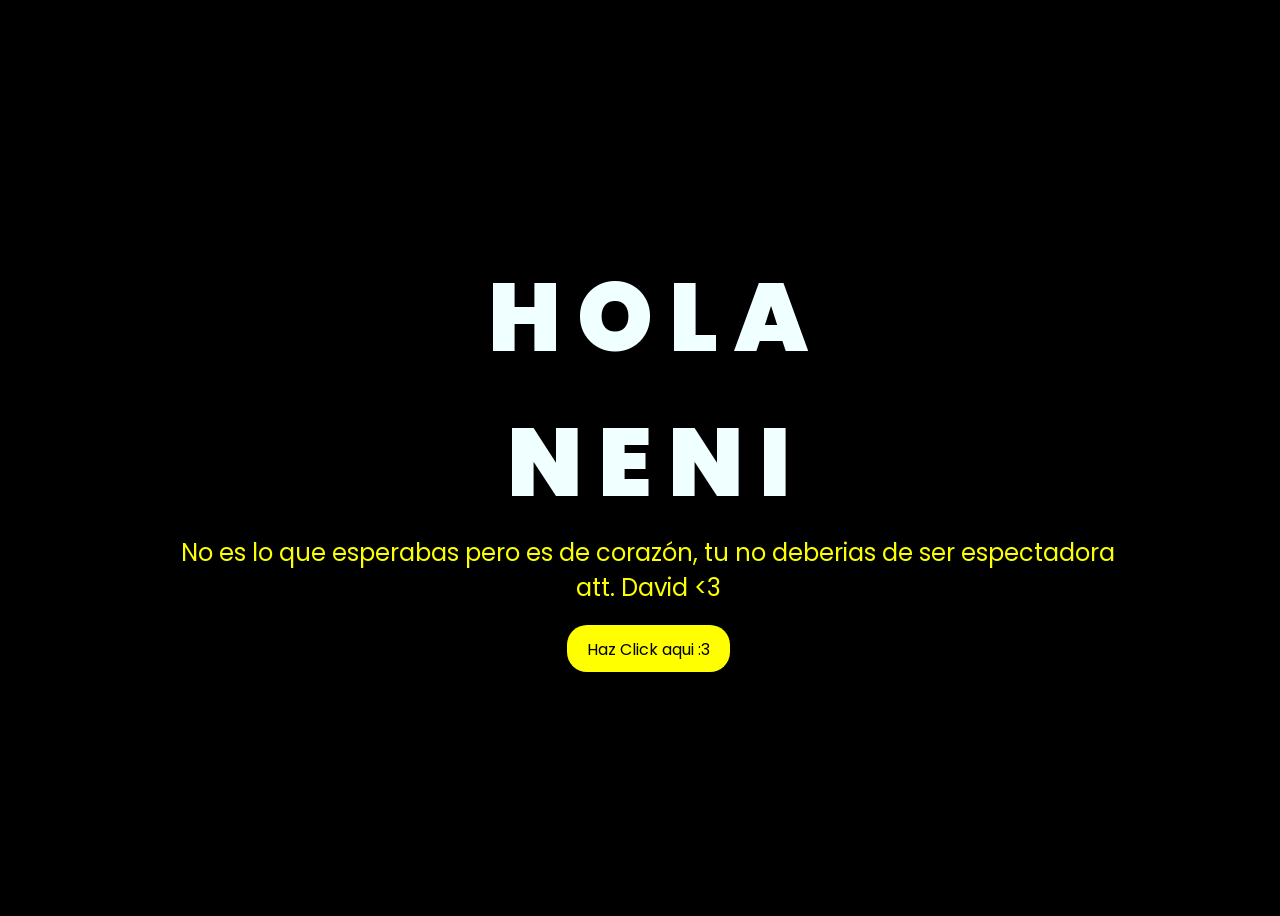
<file: index.html>
<!DOCTYPE html>
<html lang="en">
<head>
    <meta charset="UTF-8">
    <meta http-equiv="X-UA-Compatible" content="IE=edge">
    <meta name="viewport" content="width=device-width, initial-scale=1.0">
    <link rel="stylesheet" href="css/style.css">
    <link rel="icon" href="img/Parker.png" type="image/x-icon">
    <title>Rouzi<3</title>
</head>
<body>
<center>
    <div class="greetings">
        <span>H</span>
        <span>O</span>
        <span>L</span>
        <span>A</span>
        <br>
        <span>N</span>
        <span>E</span>
        <span>N</span>
        <span>I</span>
    
    </div>
</center>
    
    <div class="greetings">
        <span></span>
        <span></span>
        <span></span>
        <span></span>
        <span></span>
        <span></span>
    </div>
    <div class="description">
       <center><span>No es lo que esperabas pero es de corazón, tu no deberias de ser espectadora<br> att. David  <3</span></center>
    </div>
    <div class="button">
        <button>
            <a href="FLORES.html">Haz Click aqui :3</a>
        </button>
        
    </div>
</body>
</html>
</file>
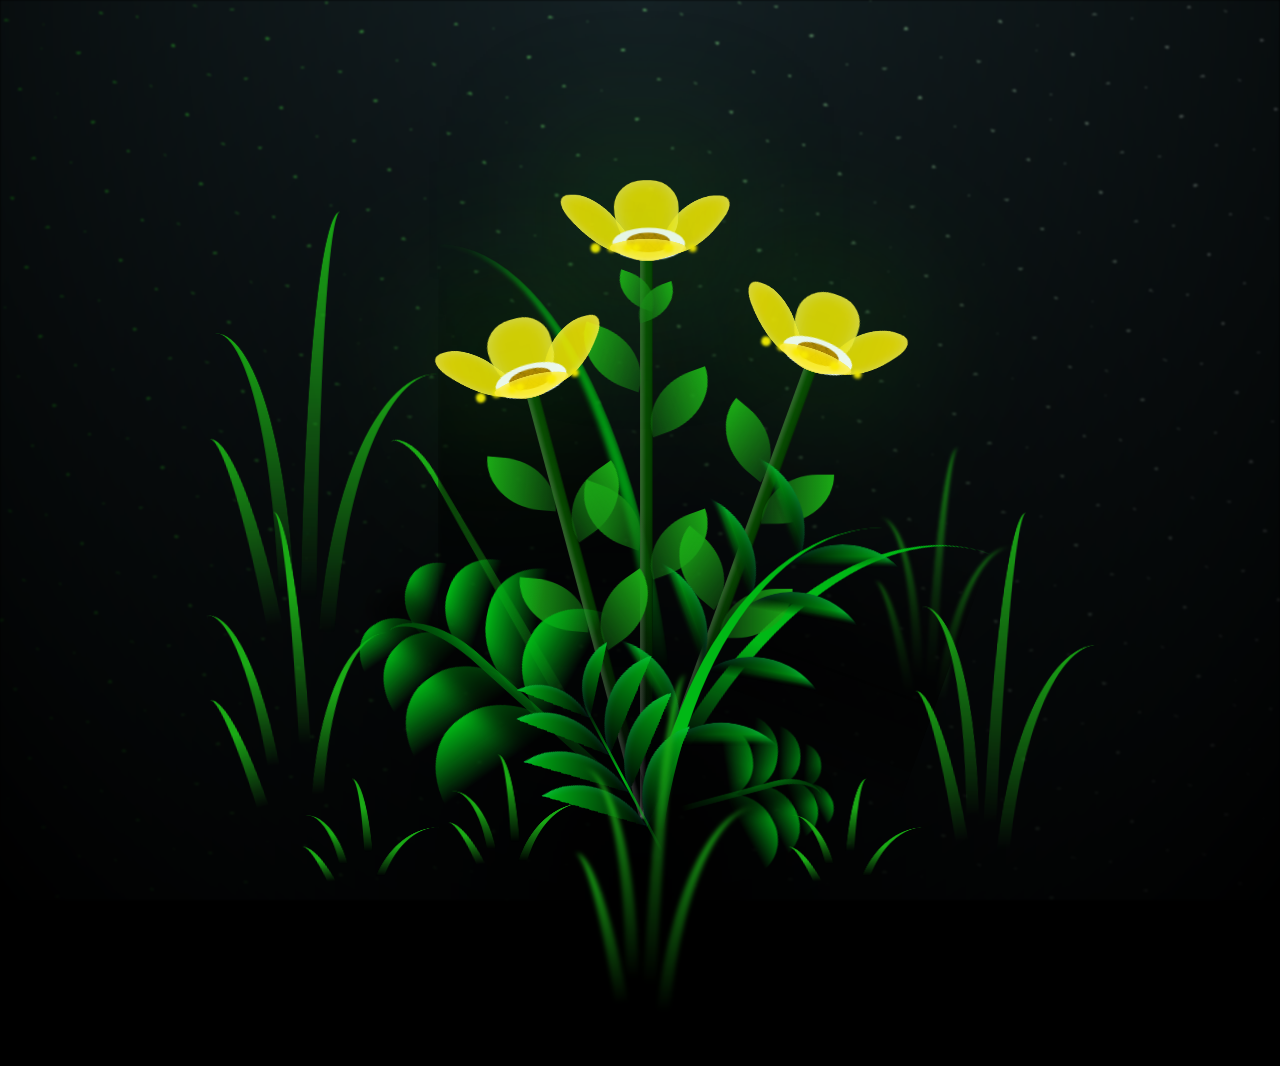
<file: FLORES.html>
<!DOCTYPE html>
<html lang="en">
<head>
    <meta charset="UTF-8">
    <meta http-equiv="X-UA-Compatible" content="IE=edge">
    <meta name="viewport" content="width=device-width, initial-scale=1.0">
    <link rel="stylesheet" href="css/main.css">
    <link rel="icon" href="img/Parker.png" type="image/x-icon">
    <title>De: Chenki</title>
</head>

<body class="container">
<audio id="background-music" src="acariñame.mp3" autoplay loop></audio>
 <script>
  document.getElementById("background-music").volume = 0.4;
    </script>
    <div class="night"></div>
    <div class="flowers">
      <div class="flower flower--1">
        <div class="flower__leafs flower__leafs--1">
          <div class="flower__leaf flower__leaf--1"></div>
          <div class="flower__leaf flower__leaf--2"></div>
          <div class="flower__leaf flower__leaf--3"></div>
          <div class="flower__leaf flower__leaf--4"></div>
          <div class="flower__white-circle"></div>
  
          <div class="flower__light flower__light--1"></div>
          <div class="flower__light flower__light--2"></div>
          <div class="flower__light flower__light--3"></div>
          <div class="flower__light flower__light--4"></div>
          <div class="flower__light flower__light--5"></div>
          <div class="flower__light flower__light--6"></div>
          <div class="flower__light flower__light--7"></div>
          <div class="flower__light flower__light--8"></div>
  
        </div>
        <div class="flower__line">
          <div class="flower__line__leaf flower__line__leaf--1"></div>
          <div class="flower__line__leaf flower__line__leaf--2"></div>
          <div class="flower__line__leaf flower__line__leaf--3"></div>
          <div class="flower__line__leaf flower__line__leaf--4"></div>
          <div class="flower__line__leaf flower__line__leaf--5"></div>
          <div class="flower__line__leaf flower__line__leaf--6"></div>
        </div>
      </div>
  
      <div class="flower flower--2">
        <div class="flower__leafs flower__leafs--2">
          <div class="flower__leaf flower__leaf--1"></div>
          <div class="flower__leaf flower__leaf--2"></div>
          <div class="flower__leaf flower__leaf--3"></div>
          <div class="flower__leaf flower__leaf--4"></div>
          <div class="flower__white-circle"></div>
  
          <div class="flower__light flower__light--1"></div>
          <div class="flower__light flower__light--2"></div>
          <div class="flower__light flower__light--3"></div>
          <div class="flower__light flower__light--4"></div>
          <div class="flower__light flower__light--5"></div>
          <div class="flower__light flower__light--6"></div>
          <div class="flower__light flower__light--7"></div>
          <div class="flower__light flower__light--8"></div>
  
        </div>
        <div class="flower__line">
          <div class="flower__line__leaf flower__line__leaf--1"></div>
          <div class="flower__line__leaf flower__line__leaf--2"></div>
          <div class="flower__line__leaf flower__line__leaf--3"></div>
          <div class="flower__line__leaf flower__line__leaf--4"></div>
        </div>
      </div>
  
      <div class="flower flower--3">
        <div class="flower__leafs flower__leafs--3">
          <div class="flower__leaf flower__leaf--1"></div>
          <div class="flower__leaf flower__leaf--2"></div>
          <div class="flower__leaf flower__leaf--3"></div>
          <div class="flower__leaf flower__leaf--4"></div>
          <div class="flower__white-circle"></div>
  
          <div class="flower__light flower__light--1"></div>
          <div class="flower__light flower__light--2"></div>
          <div class="flower__light flower__light--3"></div>
          <div class="flower__light flower__light--4"></div>
          <div class="flower__light flower__light--5"></div>
          <div class="flower__light flower__light--6"></div>
          <div class="flower__light flower__light--7"></div>
          <div class="flower__light flower__light--8"></div>
  
        </div>
        <div class="flower__line">
          <div class="flower__line__leaf flower__line__leaf--1"></div>
          <div class="flower__line__leaf flower__line__leaf--2"></div>
          <div class="flower__line__leaf flower__line__leaf--3"></div>
          <div class="flower__line__leaf flower__line__leaf--4"></div>
        </div>
      </div>
  
      <div class="grow-ans" style="--d:1.2s">
        <div class="flower__g-long">
          <div class="flower__g-long__top"></div>
          <div class="flower__g-long__bottom"></div>
        </div>
      </div>
  
      <div class="growing-grass">
        <div class="flower__grass flower__grass--1">
          <div class="flower__grass--top"></div>
          <div class="flower__grass--bottom"></div>
          <div class="flower__grass__leaf flower__grass__leaf--1"></div>
          <div class="flower__grass__leaf flower__grass__leaf--2"></div>
          <div class="flower__grass__leaf flower__grass__leaf--3"></div>
          <div class="flower__grass__leaf flower__grass__leaf--4"></div>
          <div class="flower__grass__leaf flower__grass__leaf--5"></div>
          <div class="flower__grass__leaf flower__grass__leaf--6"></div>
          <div class="flower__grass__leaf flower__grass__leaf--7"></div>
          <div class="flower__grass__leaf flower__grass__leaf--8"></div>
          <div class="flower__grass__overlay"></div>
        </div>
      </div>
  
      <div class="growing-grass">
        <div class="flower__grass flower__grass--2">
          <div class="flower__grass--top"></div>
          <div class="flower__grass--bottom"></div>
          <div class="flower__grass__leaf flower__grass__leaf--1"></div>
          <div class="flower__grass__leaf flower__grass__leaf--2"></div>
          <div class="flower__grass__leaf flower__grass__leaf--3"></div>
          <div class="flower__grass__leaf flower__grass__leaf--4"></div>
          <div class="flower__grass__leaf flower__grass__leaf--5"></div>
          <div class="flower__grass__leaf flower__grass__leaf--6"></div>
          <div class="flower__grass__leaf flower__grass__leaf--7"></div>
          <div class="flower__grass__leaf flower__grass__leaf--8"></div>
          <div class="flower__grass__overlay"></div>
        </div>
      </div>
  
      <div class="grow-ans" style="--d:2.4s">
        <div class="flower__g-right flower__g-right--1">
          <div class="leaf"></div>
        </div>
      </div>
  
      <div class="grow-ans" style="--d:2.8s">
        <div class="flower__g-right flower__g-right--2">
          <div class="leaf"></div>
        </div>
      </div>
  
      <div class="grow-ans" style="--d:2.8s">
        <div class="flower__g-front">
          <div class="flower__g-front__leaf-wrapper flower__g-front__leaf-wrapper--1">
            <div class="flower__g-front__leaf"></div>
          </div>
          <div class="flower__g-front__leaf-wrapper flower__g-front__leaf-wrapper--2">
            <div class="flower__g-front__leaf"></div>
          </div>
          <div class="flower__g-front__leaf-wrapper flower__g-front__leaf-wrapper--3">
            <div class="flower__g-front__leaf"></div>
          </div>
          <div class="flower__g-front__leaf-wrapper flower__g-front__leaf-wrapper--4">
            <div class="flower__g-front__leaf"></div>
          </div>
          <div class="flower__g-front__leaf-wrapper flower__g-front__leaf-wrapper--5">
            <div class="flower__g-front__leaf"></div>
          </div>
          <div class="flower__g-front__leaf-wrapper flower__g-front__leaf-wrapper--6">
            <div class="flower__g-front__leaf"></div>
          </div>
          <div class="flower__g-front__leaf-wrapper flower__g-front__leaf-wrapper--7">
            <div class="flower__g-front__leaf"></div>
          </div>
          <div class="flower__g-front__leaf-wrapper flower__g-front__leaf-wrapper--8">
            <div class="flower__g-front__leaf"></div>
          </div>
          <div class="flower__g-front__line"></div>
        </div>
      </div>
  
      <div class="grow-ans" style="--d:3.2s">
        <div class="flower__g-fr">
          <div class="leaf"></div>
          <div class="flower__g-fr__leaf flower__g-fr__leaf--1"></div>
          <div class="flower__g-fr__leaf flower__g-fr__leaf--2"></div>
          <div class="flower__g-fr__leaf flower__g-fr__leaf--3"></div>
          <div class="flower__g-fr__leaf flower__g-fr__leaf--4"></div>
          <div class="flower__g-fr__leaf flower__g-fr__leaf--5"></div>
          <div class="flower__g-fr__leaf flower__g-fr__leaf--6"></div>
          <div class="flower__g-fr__leaf flower__g-fr__leaf--7"></div>
          <div class="flower__g-fr__leaf flower__g-fr__leaf--8"></div>
        </div>
      </div>
  
      <div class="long-g long-g--0">
        <div class="grow-ans" style="--d:3s">
          <div class="leaf leaf--0"></div>
        </div>
        <div class="grow-ans" style="--d:2.2s">
          <div class="leaf leaf--1"></div>
        </div>
        <div class="grow-ans" style="--d:3.4s">
          <div class="leaf leaf--2"></div>
        </div>
        <div class="grow-ans" style="--d:3.6s">
          <div class="leaf leaf--3"></div>
        </div>
      </div>
  
      <div class="long-g long-g--1">
        <div class="grow-ans" style="--d:3.6s">
          <div class="leaf leaf--0"></div>
        </div>
        <div class="grow-ans" style="--d:3.8s">
          <div class="leaf leaf--1"></div>
        </div>
        <div class="grow-ans" style="--d:4s">
          <div class="leaf leaf--2"></div>
        </div>
        <div class="grow-ans" style="--d:4.2s">
          <div class="leaf leaf--3"></div>
        </div>
      </div>
  
      <div class="long-g long-g--2">
        <div class="grow-ans" style="--d:4s">
          <div class="leaf leaf--0"></div>
        </div>
        <div class="grow-ans" style="--d:4.2s">
          <div class="leaf leaf--1"></div>
        </div>
        <div class="grow-ans" style="--d:4.4s">
          <div class="leaf leaf--2"></div>
        </div>
        <div class="grow-ans" style="--d:4.6s">
          <div class="leaf leaf--3"></div>
        </div>
      </div>
  
      <div class="long-g long-g--3">
        <div class="grow-ans" style="--d:4s">
          <div class="leaf leaf--0"></div>
        </div>
        <div class="grow-ans" style="--d:4.2s">
          <div class="leaf leaf--1"></div>
        </div>
        <div class="grow-ans" style="--d:3s">
          <div class="leaf leaf--2"></div>
        </div>
        <div class="grow-ans" style="--d:3.6s">
          <div class="leaf leaf--3"></div>
        </div>
      </div>
  
      <div class="long-g long-g--4">
        <div class="grow-ans" style="--d:4s">
          <div class="leaf leaf--0"></div>
        </div>
        <div class="grow-ans" style="--d:4.2s">
          <div class="leaf leaf--1"></div>
        </div>
        <div class="grow-ans" style="--d:3s">
          <div class="leaf leaf--2"></div>
        </div>
        <div class="grow-ans" style="--d:3.6s">
          <div class="leaf leaf--3"></div>
        </div>
      </div>
  
      <div class="long-g long-g--5">
        <div class="grow-ans" style="--d:4s">
          <div class="leaf leaf--0"></div>
        </div>
        <div class="grow-ans" style="--d:4.2s">
          <div class="leaf leaf--1"></div>
        </div>
        <div class="grow-ans" style="--d:3s">
          <div class="leaf leaf--2"></div>
        </div>
        <div class="grow-ans" style="--d:3.6s">
          <div class="leaf leaf--3"></div>
        </div>
      </div>
  
      <div class="long-g long-g--6">
        <div class="grow-ans" style="--d:4.2s">
          <div class="leaf leaf--0"></div>
        </div>
        <div class="grow-ans" style="--d:4.4s">
          <div class="leaf leaf--1"></div>
        </div>
        <div class="grow-ans" style="--d:4.6s">
          <div class="leaf leaf--2"></div>
        </div>
        <div class="grow-ans" style="--d:4.8s">
          <div class="leaf leaf--3"></div>
        </div>
      </div>
  
      <div class="long-g long-g--7">
        <div class="grow-ans" style="--d:3s">
          <div class="leaf leaf--0"></div>
        </div>
        <div class="grow-ans" style="--d:3.2s">
          <div class="leaf leaf--1"></div>
        </div>
        <div class="grow-ans" style="--d:3.5s">
          <div class="leaf leaf--2"></div>
        </div>
        <div class="grow-ans" style="--d:3.6s">
          <div class="leaf leaf--3"></div>
        </div>
      </div>
    </div>
    <script src="main.js"></script>
  </body>
</html>
</file>
<file: css/style.css>
@import url('https://fonts.googleapis.com/css2?family=Poppins:ital,wght@0,500;1,900&display=swap');
*{
    font-family: 'Poppins',cursive;
}
body{
    color: azure;
    width: 100%;
    height: 100vh;
    display: flex;
    flex-direction: column;
    align-items: center;
    justify-content: center;
    background-color: black;
}
.greetings{
    font-size: 6rem;
    font-weight: 900;
}
.greetings > span{
    animation: glow 2.5s ease-in-out infinite;
}
@keyframes glow{
    0%, 100%{
        color: #fff;
        text-shadow: 0 0 12px #fbff00, 0 0 50px #fbff00, 0 0 100px #fbff00;
    }
    10%, 90%{
        color: #696565;
        text-shadow: none;
    }
}
.greetings > span:nth-child(2){
    animation-delay: .2s ;
}
.greetings > span:nth-child(3){
    animation-delay: .4s ;
}
.greetings > span:nth-child(4){
    animation-delay: .6s;
}
.greetings > span:nth-child(5){
    animation-delay: .8s;
}

.description{
    font-size: 1.5rem;
    margin-bottom: 20px;
}

.button a{
    text-decoration: none;
    font-size: 1rem;
    color: #111;
}

@media screen and (max-width:574px){
    .greetings{
        display: block;
        font-size: 3rem;
        font-weight: 500;
        text-align: center;
    }
    .description{
        font-size: 1rem;
    }
    
    .button a{
        font-size: .5rem;
    }
}

.description{
    color: #fbff00;
}

/* Estilo para el botón */
.button button {
    background-color: yellow; /* Fondo amarillo */
    border: none; /* Sin bordes */
    padding: 10px 20px; /* Ajusta el relleno según tu preferencia */
    font-size: 18px; /* Tamaño de fuente */
    cursor: pointer;
    position: relative; /* Necesario para el resplandor */
    border-radius: 20px; /* Esquinas redondeadas */
    transition: background-color 0.3s ease-in-out; /* Transición suave para el color de fondo */
  }
  
  /* Estilo para el enlace dentro del botón */
  .button button a {
    text-decoration: none; /* Elimina el subrayado del enlace */
    color: inherit; /* Hereda el color del texto del botón */
  }
  
  /* Efecto de resplandor al pasar el cursor sobre el botón */
  .button button:hover {
    background-color: orange; /* Cambia el color de fondo al pasar el mouse a naranja */
    box-shadow: 0 0 10px yellow, 0 0 20px yellow, 0 0 30px yellow; /* Efecto de resplandor amarillo */
  }
  
  @media screen and (max-width: 1200px){
    .greetings{
        font-size: 5rem;
    }
    .description{
        font-size: 1.3rem;
    }
}

/* Tablets pequeñas */
@media screen and (max-width: 992px){
    .greetings{
        font-size: 4rem;
    }
    .description{
        font-size: 1.2rem;
    }
}

/* Celulares grandes */
@media screen and (max-width: 768px){
    .greetings{
        font-size: 3.5rem;
    }
    .description{
        font-size: 1rem;
    }
    .button button{
        font-size: 16px;
        padding: 8px 18px;
    }
}

/* Celulares pequeños */
@media screen and (max-width: 574px){
    .greetings{
        font-size: 2.5rem;
        font-weight: 700;
    }
    .description{
        font-size: 0.9rem;
    }
    .button button{
        font-size: 14px;
        padding: 6px 15px;
    }
}

@media screen and (max-width: 360px){
    .greetings{
        font-size: 2rem;
        font-weight: 600;
    }
    .description{
        font-size: 0.8rem;
    }
    .button button{
        font-size: 12px;
        padding: 5px 12px;
    }
}
</file>
<file: css/main.css>
*,
*::after,
*::before {
  padding: 0;
  margin: 0;
  box-sizing: border-box;
}

:root {
  --dark-color: #000;
}

body {
  display: flex;
  align-items: flex-end;
  justify-content: center;
  min-height: 100vh;
  background-color: var(--dark-color);
  overflow: hidden;
  perspective: 1000px;
}

.night {
  position: fixed;
  left: 50%;
  top: 0;
  transform: translateX(-50%);
  width: 100%;
  height: 100%;
  filter: blur(0.1vmin);
  background-image: radial-gradient(ellipse at top, transparent 0%, var(--dark-color)), 
  radial-gradient(ellipse at bottom, var(--dark-color), rgba(145, 233, 255, 0.2)), 
  repeating-linear-gradient(220deg, rgb(0, 0, 0) 0px, rgb(0, 0, 0) 19px, transparent 19px, 
  transparent 22px), repeating-linear-gradient(189deg, rgb(0, 0, 0) 0px, rgb(0, 0, 0) 19px, 
  transparent 19px, transparent 22px), repeating-linear-gradient(148deg, rgb(0, 0, 0) 0px, 
  rgb(0, 0, 0) 19px, transparent 19px, transparent 22px), linear-gradient(90deg, rgb(21, 255, 0), 
  rgb(240, 240, 240));
}

.flowers {
  position: relative;
  transform: scale(0.9);
}

.flower {
  position: absolute;
  bottom: 10vmin;
  transform-origin: bottom center;
  z-index: 10;
  --fl-speed: 0.8s;
}
.flower--1 {
  -webkit-animation: moving-flower-1 4s linear infinite;
          animation: moving-flower-1 4s linear infinite;
}
.flower--1 .flower__line {
  height: 70vmin;
  -webkit-animation-delay: 0.3s;
          animation-delay: 0.3s;
}
.flower--1 .flower__line__leaf--1 {
  -webkit-animation: blooming-leaf-right var(--fl-speed) 1.6s backwards;
          animation: blooming-leaf-right var(--fl-speed) 1.6s backwards;
}
.flower--1 .flower__line__leaf--2 {
  -webkit-animation: blooming-leaf-right var(--fl-speed) 1.4s backwards;
          animation: blooming-leaf-right var(--fl-speed) 1.4s backwards;
}
.flower--1 .flower__line__leaf--3 {
  -webkit-animation: blooming-leaf-left var(--fl-speed) 1.2s backwards;
          animation: blooming-leaf-left var(--fl-speed) 1.2s backwards;
}
.flower--1 .flower__line__leaf--4 {
  -webkit-animation: blooming-leaf-left var(--fl-speed) 1s backwards;
          animation: blooming-leaf-left var(--fl-speed) 1s backwards;
}
.flower--1 .flower__line__leaf--5 {
  -webkit-animation: blooming-leaf-right var(--fl-speed) 1.8s backwards;
          animation: blooming-leaf-right var(--fl-speed) 1.8s backwards;
}
.flower--1 .flower__line__leaf--6 {
  -webkit-animation: blooming-leaf-left var(--fl-speed) 2s backwards;
          animation: blooming-leaf-left var(--fl-speed) 2s backwards;
}
.flower--2 {
  left: 50%;
  transform: rotate(20deg);
  -webkit-animation: moving-flower-2 4s linear infinite;
          animation: moving-flower-2 4s linear infinite;
}
.flower--2 .flower__line {
  height: 60vmin;
  -webkit-animation-delay: 0.6s;
          animation-delay: 0.6s;
}
.flower--2 .flower__line__leaf--1 {
  -webkit-animation: blooming-leaf-right var(--fl-speed) 1.9s backwards;
          animation: blooming-leaf-right var(--fl-speed) 1.9s backwards;
}
.flower--2 .flower__line__leaf--2 {
  -webkit-animation: blooming-leaf-right var(--fl-speed) 1.7s backwards;
          animation: blooming-leaf-right var(--fl-speed) 1.7s backwards;
}
.flower--2 .flower__line__leaf--3 {
  -webkit-animation: blooming-leaf-left var(--fl-speed) 1.5s backwards;
          animation: blooming-leaf-left var(--fl-speed) 1.5s backwards;
}
.flower--2 .flower__line__leaf--4 {
  -webkit-animation: blooming-leaf-left var(--fl-speed) 1.3s backwards;
          animation: blooming-leaf-left var(--fl-speed) 1.3s backwards;
}
.flower--3 {
  left: 50%;
  transform: rotate(-15deg);
  -webkit-animation: moving-flower-3 4s linear infinite;
          animation: moving-flower-3 4s linear infinite;
}
.flower--3 .flower__line {
  -webkit-animation-delay: 0.9s;
          animation-delay: 0.9s;
}
.flower--3 .flower__line__leaf--1 {
  -webkit-animation: blooming-leaf-right var(--fl-speed) 2.5s backwards;
          animation: blooming-leaf-right var(--fl-speed) 2.5s backwards;
}
.flower--3 .flower__line__leaf--2 {
  -webkit-animation: blooming-leaf-right var(--fl-speed) 2.3s backwards;
          animation: blooming-leaf-right var(--fl-speed) 2.3s backwards;
}
.flower--3 .flower__line__leaf--3 {
  -webkit-animation: blooming-leaf-left var(--fl-speed) 2.1s backwards;
          animation: blooming-leaf-left var(--fl-speed) 2.1s backwards;
}
.flower--3 .flower__line__leaf--4 {
  -webkit-animation: blooming-leaf-left var(--fl-speed) 1.9s backwards;
          animation: blooming-leaf-left var(--fl-speed) 1.9s backwards;
}
.flower__leafs {
  position: relative;
  -webkit-animation: blooming-flower 2s backwards;
          animation: blooming-flower 2s backwards;
}
.flower__leafs--1 {
  -webkit-animation-delay: 1.1s;
          animation-delay: 1.1s;
}
.flower__leafs--2 {
  -webkit-animation-delay: 1.4s;
          animation-delay: 1.4s;
}
.flower__leafs--3 {
  -webkit-animation-delay: 1.7s;
          animation-delay: 1.7s;
}
.flower__leafs::after {
  content: "";
  position: absolute;
  left: 0;
  top: 0;
  transform: translate(-50%, -100%);
  width: 8vmin;
  height: 8vmin;
  background-color: #1aaa15;
  filter: blur(10vmin);
}
.flower__leaf {
  position: absolute;
  bottom: 0;
  left: 50%;
  width: 8vmin;
  height: 11vmin;
  border-radius: 51% 49% 47% 53%/44% 45% 55% 69%;
  background-color: #1aaa15;
  background-image: linear-gradient(to top, #fce700, #fce700);
  transform-origin: bottom center;
  opacity: 0.9;
  box-shadow: inset 0 0 2vmin rgba(255, 255, 255, 0.5);
}
.flower__leaf--1 {
  transform: translate(-10%, 1%) rotateY(40deg) rotateX(-50deg);
}
.flower__leaf--2 {
  transform: translate(-50%, -4%) rotateX(40deg);
}
.flower__leaf--3 {
  transform: translate(-90%, 0%) rotateY(45deg) rotateX(50deg);
}
.flower__leaf--4 {
  width: 8vmin;
  height: 8vmin;
  transform-origin: bottom left;
  border-radius: 4vmin 10vmin 4vmin 4vmin;
  transform: translate(0%, 18%) rotateX(70deg) rotate(-43deg);
  background-image: linear-gradient(to top, #fce700, #fce700);
  z-index: 1;
  opacity: 0.8;
}
.flower__white-circle {
  position: absolute;
  left: -3.5vmin;
  top: -3vmin;
  width: 9vmin;
  height: 4vmin;
  border-radius: 50%;
  background-color: #ffffff;
}
.flower__white-circle::after {
  content: "";
  position: absolute;
  left: 50%;
  top: 45%;
  transform: translate(-50%, -50%);
  width: 60%;
  height: 60%;
  border-radius: inherit;
  background-image: repeating-linear-gradient(135deg, rgba(0, 0, 0, 0.03) 0px, 
  rgba(0, 0, 0, 0.03) 1px, transparent 1px, transparent 12px), repeating-linear-gradient(45deg, 
  rgba(0, 0, 0, 0.03) 0px, rgba(0, 0, 0, 0.03) 1px, transparent 1px, transparent 12px), 
  repeating-linear-gradient(67.5deg, rgba(0, 0, 0, 0.03) 0px, rgba(0, 0, 0, 0.03) 1px, 
  transparent 1px, transparent 12px), repeating-linear-gradient(135deg, rgba(0, 0, 0, 0.03) 0px, 
  rgba(0, 0, 0, 0.03) 1px, transparent 1px, transparent 12px), repeating-linear-gradient(45deg, 
  rgba(0, 0, 0, 0.03) 0px, rgba(0, 0, 0, 0.03) 1px, transparent 1px, transparent 12px), 
  repeating-linear-gradient(112.5deg, rgba(0, 0, 0, 0.03) 0px, rgba(0, 0, 0, 0.03) 1px, 
  transparent 1px, transparent 12px), repeating-linear-gradient(112.5deg, rgba(0, 0, 0, 0.03) 0px, 
  rgba(0, 0, 0, 0.03) 1px, transparent 1px, transparent 12px), repeating-linear-gradient(45deg, 
  rgba(0, 0, 0, 0.03) 0px, rgba(0, 0, 0, 0.03) 1px, transparent 1px, transparent 12px), 
  repeating-linear-gradient(22.5deg, rgba(0, 0, 0, 0.03) 0px, rgba(0, 0, 0, 0.03) 1px, 
  transparent 1px, transparent 12px), repeating-linear-gradient(45deg, rgba(0, 0, 0, 0.03) 0px, 
  rgba(0, 0, 0, 0.03) 1px, transparent 1px, transparent 12px), repeating-linear-gradient(22.5deg, 
  rgba(0, 0, 0, 0.03) 0px, rgba(0, 0, 0, 0.03) 1px, transparent 1px, transparent 12px), 
  repeating-linear-gradient(135deg, rgba(0, 0, 0, 0.03) 0px, rgba(0, 0, 0, 0.03) 1px, 
  transparent 1px, transparent 12px), repeating-linear-gradient(157.5deg, rgba(0, 0, 0, 0.03) 0px, 
  rgba(0, 0, 0, 0.03) 1px, transparent 1px, transparent 12px), repeating-linear-gradient(67.5deg, 
  rgba(0, 0, 0, 0.03) 0px, rgba(0, 0, 0, 0.03) 1px, transparent 1px, transparent 12px), 
  repeating-linear-gradient(67.5deg, rgba(0, 0, 0, 0.03) 0px, rgba(0, 0, 0, 0.03) 1px, 
  transparent 1px, transparent 12px), linear-gradient(90deg, rgb(190, 133, 0), rgb(190, 133, 0));
}
.flower__line {
  height: 55vmin;
  width: 1.5vmin;
  background-image: linear-gradient(to left, rgba(0, 0, 0, 0.2), transparent, 
  rgba(255, 255, 255, 0.2)), linear-gradient(to top, transparent 10%, #064600, #064600);
  box-shadow: inset 0 0 2px rgba(0, 0, 0, 0.5);
  -webkit-animation: grow-flower-tree 4s backwards;
          animation: grow-flower-tree 4s backwards;
}
.flower__line__leaf {
  --w: 7vmin;
  --h: calc(var(--w) + 2vmin);
  position: absolute;
  top: 20%;
  left: 90%;
  width: var(--w);
  height: var(--h);
  border-top-right-radius: var(--h);
  border-bottom-left-radius: var(--h);
  background-image: linear-gradient(to top, rgba(20, 122, 20, 0.4), #1aaa15);
}
.flower__line__leaf--1 {
  transform: rotate(70deg) rotateY(30deg);
}
.flower__line__leaf--2 {
  top: 45%;
  transform: rotate(70deg) rotateY(30deg);
}
.flower__line__leaf--3, .flower__line__leaf--4, .flower__line__leaf--6 {
  border-top-right-radius: 0;
  border-bottom-left-radius: 0;
  border-top-left-radius: var(--h);
  border-bottom-right-radius: var(--h);
  left: -460%;
  top: 12%;
  transform: rotate(-70deg) rotateY(30deg);
}
.flower__line__leaf--4 {
  top: 40%;
}
.flower__line__leaf--5 {
  top: 0;
  transform-origin: left;
  transform: rotate(70deg) rotateY(30deg) scale(0.6);
}
.flower__line__leaf--6 {
  top: -2%;
  left: -450%;
  transform-origin: right;
  transform: rotate(-70deg) rotateY(30deg) scale(0.6);
}
.flower__light {
  position: absolute;
  bottom: 0vmin;
  width: 1vmin;
  height: 1vmin;
  background-color: rgb(255, 251, 0);
  border-radius: 50%;
  filter: blur(0.2vmin);
  -webkit-animation: light-ans 4s linear infinite backwards;
          animation: light-ans 4s linear infinite backwards;
}
.flower__light:nth-child(odd) {
  background-color: #fce700;
}
.flower__light--1 {
  left: -2vmin;
  -webkit-animation-delay: 1s;
          animation-delay: 1s;
}
.flower__light--2 {
  left: 3vmin;
  -webkit-animation-delay: 0.5s;
          animation-delay: 0.5s;
}
.flower__light--3 {
  left: -6vmin;
  -webkit-animation-delay: 0.3s;
          animation-delay: 0.3s;
}
.flower__light--4 {
  left: 6vmin;
  -webkit-animation-delay: 0.9s;
          animation-delay: 0.9s;
}
.flower__light--5 {
  left: -1vmin;
  -webkit-animation-delay: 1.5s;
          animation-delay: 1.5s;
}
.flower__light--6 {
  left: -4vmin;
  -webkit-animation-delay: 3s;
          animation-delay: 3s;
}
.flower__light--7 {
  left: 3vmin;
  -webkit-animation-delay: 2s;
          animation-delay: 2s;
}
.flower__light--8 {
  left: -6vmin;
  -webkit-animation-delay: 3.5s;
          animation-delay: 3.5s;
}
.flower__grass {
  --c: #00b815;
  --line-w: 1.5vmin;
  position: absolute;
  bottom: 12vmin;
  left: -7vmin;
  display: flex;
  flex-direction: column;
  align-items: flex-end;
  z-index: 20;
  transform-origin: bottom center;
  transform: rotate(-48deg) rotateY(40deg);
}
.flower__grass--1 {
  -webkit-animation: moving-grass 2s linear infinite;
          animation: moving-grass 2s linear infinite;
}
.flower__grass--2 {
  left: 2vmin;
  bottom: 10vmin;
  transform: scale(0.5) rotate(75deg) rotateX(10deg) rotateY(-200deg);
  opacity: 0.8;
  z-index: 0;
  -webkit-animation: moving-grass--2 1.5s linear infinite;
          animation: moving-grass--2 1.5s linear infinite;
}
.flower__grass--top {
  width: 7vmin;
  height: 10vmin;
  border-top-right-radius: 100%;
  border-right: var(--line-w) solid var(--c);
  transform-origin: bottom center;
  transform: rotate(-2deg);
}
.flower__grass--bottom {
  margin-top: -2px;
  width: var(--line-w);
  height: 25vmin;
  background-image: linear-gradient(to top, transparent, var(--c));
}
.flower__grass__leaf {
  --size: 10vmin;
  position: absolute;
  width: calc(var(--size) * 2.1);
  height: var(--size);
  border-top-left-radius: var(--size);
  border-top-right-radius: var(--size);
  background-image: linear-gradient(to top, transparent, transparent 30%, var(--c));
  z-index: 100;
}
.flower__grass__leaf--1 {
  top: -6%;
  left: 30%;
  --size: 6vmin;
  transform: rotate(-20deg);
  -webkit-animation: growing-grass-ans--1 2s 2.6s backwards;
          animation: growing-grass-ans--1 2s 2.6s backwards;
}
@-webkit-keyframes growing-grass-ans--1 {
  0% {
    transform-origin: bottom left;
    transform: rotate(-20deg) scale(0);
  }
}
@keyframes growing-grass-ans--1 {
  0% {
    transform-origin: bottom left;
    transform: rotate(-20deg) scale(0);
  }
}
.flower__grass__leaf--2 {
  top: -5%;
  left: -110%;
  --size: 6vmin;
  transform: rotate(10deg);
  -webkit-animation: growing-grass-ans--2 2s 2.4s linear backwards;
          animation: growing-grass-ans--2 2s 2.4s linear backwards;
}
@-webkit-keyframes growing-grass-ans--2 {
  0% {
    transform-origin: bottom right;
    transform: rotate(10deg) scale(0);
  }
}
@keyframes growing-grass-ans--2 {
  0% {
    transform-origin: bottom right;
    transform: rotate(10deg) scale(0);
  }
}
.flower__grass__leaf--3 {
  top: 5%;
  left: 60%;
  --size: 8vmin;
  transform: rotate(-18deg) rotateX(-20deg);
  -webkit-animation: growing-grass-ans--3 2s 2.2s linear backwards;
          animation: growing-grass-ans--3 2s 2.2s linear backwards;
}
@-webkit-keyframes growing-grass-ans--3 {
  0% {
    transform-origin: bottom left;
    transform: rotate(-18deg) rotateX(-20deg) scale(0);
  }
}
@keyframes growing-grass-ans--3 {
  0% {
    transform-origin: bottom left;
    transform: rotate(-18deg) rotateX(-20deg) scale(0);
  }
}
.flower__grass__leaf--4 {
  top: 6%;
  left: -135%;
  --size: 8vmin;
  transform: rotate(2deg);
  -webkit-animation: growing-grass-ans--4 2s 2s linear backwards;
          animation: growing-grass-ans--4 2s 2s linear backwards;
}
@-webkit-keyframes growing-grass-ans--4 {
  0% {
    transform-origin: bottom right;
    transform: rotate(2deg) scale(0);
  }
}
@keyframes growing-grass-ans--4 {
  0% {
    transform-origin: bottom right;
    transform: rotate(2deg) scale(0);
  }
}
.flower__grass__leaf--5 {
  top: 20%;
  left: 60%;
  --size: 10vmin;
  transform: rotate(-24deg) rotateX(-20deg);
  -webkit-animation: growing-grass-ans--5 2s 1.8s linear backwards;
          animation: growing-grass-ans--5 2s 1.8s linear backwards;
}
@-webkit-keyframes growing-grass-ans--5 {
  0% {
    transform-origin: bottom left;
    transform: rotate(-24deg) rotateX(-20deg) scale(0);
  }
}
@keyframes growing-grass-ans--5 {
  0% {
    transform-origin: bottom left;
    transform: rotate(-24deg) rotateX(-20deg) scale(0);
  }
}
.flower__grass__leaf--6 {
  top: 22%;
  left: -180%;
  --size: 10vmin;
  transform: rotate(10deg);
  -webkit-animation: growing-grass-ans--6 2s 1.6s linear backwards;
          animation: growing-grass-ans--6 2s 1.6s linear backwards;
}
@-webkit-keyframes growing-grass-ans--6 {
  0% {
    transform-origin: bottom right;
    transform: rotate(10deg) scale(0);
  }
}
@keyframes growing-grass-ans--6 {
  0% {
    transform-origin: bottom right;
    transform: rotate(10deg) scale(0);
  }
}
.flower__grass__leaf--7 {
  top: 39%;
  left: 70%;
  --size: 10vmin;
  transform: rotate(-10deg);
  -webkit-animation: growing-grass-ans--7 2s 1.4s linear backwards;
          animation: growing-grass-ans--7 2s 1.4s linear backwards;
}
@-webkit-keyframes growing-grass-ans--7 {
  0% {
    transform-origin: bottom left;
    transform: rotate(-10deg) scale(0);
  }
}
@keyframes growing-grass-ans--7 {
  0% {
    transform-origin: bottom left;
    transform: rotate(-10deg) scale(0);
  }
}
.flower__grass__leaf--8 {
  top: 40%;
  left: -215%;
  --size: 11vmin;
  transform: rotate(10deg);
  -webkit-animation: growing-grass-ans--8 2s 1.2s linear backwards;
          animation: growing-grass-ans--8 2s 1.2s linear backwards;
}
@-webkit-keyframes growing-grass-ans--8 {
  0% {
    transform-origin: bottom right;
    transform: rotate(10deg) scale(0);
  }
}
@keyframes growing-grass-ans--8 {
  0% {
    transform-origin: bottom right;
    transform: rotate(10deg) scale(0);
  }
}
.flower__grass__overlay {
  position: absolute;
  top: -10%;
  right: 0%;
  width: 100%;
  height: 100%;
  background-color: rgba(0, 0, 0, 0.6);
  filter: blur(1.5vmin);
  z-index: 100;
}
.flower__g-long {
  --w: 2vmin;
  --h: 6vmin;
  --c: #1aaa15;
  position: absolute;
  bottom: 10vmin;
  left: -3vmin;
  transform-origin: bottom center;
  transform: rotate(-30deg) rotateY(-20deg);
  display: flex;
  flex-direction: column;
  align-items: flex-end;
  -webkit-animation: flower-g-long-ans 3s linear infinite;
          animation: flower-g-long-ans 3s linear infinite;
}
@-webkit-keyframes flower-g-long-ans {
  0%, 100% {
    transform: rotate(-30deg) rotateY(-20deg);
  }
  50% {
    transform: rotate(-32deg) rotateY(-20deg);
  }
}
@keyframes flower-g-long-ans {
  0%, 100% {
    transform: rotate(-30deg) rotateY(-20deg);
  }
  50% {
    transform: rotate(-32deg) rotateY(-20deg);
  }
}
.flower__g-long__top {
  top: calc(var(--h) * -1);
  width: calc(var(--w) + 1vmin);
  height: var(--h);
  border-top-right-radius: 100%;
  border-right: 0.7vmin solid var(--c);
  transform: translate(-0.7vmin, 1vmin);
}
.flower__g-long__bottom {
  width: var(--w);
  height: 50vmin;
  transform-origin: bottom center;
  background-image: linear-gradient(to top, transparent 30%, var(--c));
  box-shadow: inset 0 0 2px rgba(0, 0, 0, 0.5);
  -webkit-clip-path: polygon(35% 0, 65% 1%, 100% 100%, 0% 100%);
          clip-path: polygon(35% 0, 65% 1%, 100% 100%, 0% 100%);
}
.flower__g-right {
  position: absolute;
  bottom: 6vmin;
  left: -2vmin;
  transform-origin: bottom left;
  transform: rotate(20deg);
}
.flower__g-right .leaf {
  width: 30vmin;
  height: 50vmin;
  border-top-left-radius: 100%;
  border-left: 2vmin solid #00b815;
  background-image: linear-gradient(to bottom, transparent, var(--dark-color) 60%);
  -webkit-mask-image: linear-gradient(to top, transparent 30%, #00b815 60%);
}
.flower__g-right--1 {
  -webkit-animation: flower-g-right-ans 2.5s linear infinite;
          animation: flower-g-right-ans 2.5s linear infinite;
}
.flower__g-right--2 {
  left: 5vmin;
  transform: rotateY(-180deg);
  -webkit-animation: flower-g-right-ans--2 3s linear infinite;
          animation: flower-g-right-ans--2 3s linear infinite;
}
.flower__g-right--2 .leaf {
  height: 75vmin;
  filter: blur(0.3vmin);
  opacity: 0.8;
}
@-webkit-keyframes flower-g-right-ans {
  0%, 100% {
    transform: rotate(20deg);
  }
  50% {
    transform: rotate(24deg) rotateX(-20deg);
  }
}
@keyframes flower-g-right-ans {
  0%, 100% {
    transform: rotate(20deg);
  }
  50% {
    transform: rotate(24deg) rotateX(-20deg);
  }
}
@-webkit-keyframes flower-g-right-ans--2 {
  0%, 100% {
    transform: rotateY(-180deg) rotate(0deg) rotateX(-20deg);
  }
  50% {
    transform: rotateY(-180deg) rotate(6deg) rotateX(-20deg);
  }
}
@keyframes flower-g-right-ans--2 {
  0%, 100% {
    transform: rotateY(-180deg) rotate(0deg) rotateX(-20deg);
  }
  50% {
    transform: rotateY(-180deg) rotate(6deg) rotateX(-20deg);
  }
}
.flower__g-front {
  position: absolute;
  bottom: 6vmin;
  left: 2.5vmin;
  z-index: 100;
  transform-origin: bottom center;
  transform: rotate(-28deg) rotateY(30deg) scale(1.04);
  -webkit-animation: flower__g-front-ans 2s linear infinite;
          animation: flower__g-front-ans 2s linear infinite;
}
@-webkit-keyframes flower__g-front-ans {
  0%, 100% {
    transform: rotate(-28deg) rotateY(30deg) scale(1.04);
  }
  50% {
    transform: rotate(-35deg) rotateY(40deg) scale(1.04);
  }
}
@keyframes flower__g-front-ans {
  0%, 100% {
    transform: rotate(-28deg) rotateY(30deg) scale(1.04);
  }
  50% {
    transform: rotate(-35deg) rotateY(40deg) scale(1.04);
  }
}
.flower__g-front__line {
  width: 0.3vmin;
  height: 20vmin;
  background-image: linear-gradient(to top, transparent, #00b815, transparent 100%);
  position: relative;
}
.flower__g-front__leaf-wrapper {
  position: absolute;
  top: 0;
  left: 0;
  transform-origin: bottom left;
  transform: rotate(10deg);
}
.flower__g-front__leaf-wrapper:nth-child(even) {
  left: 0vmin;
  transform: rotateY(-180deg) rotate(5deg);
  -webkit-animation: flower__g-front__leaf-left-ans 1s ease-in backwards;
          animation: flower__g-front__leaf-left-ans 1s ease-in backwards;
}
.flower__g-front__leaf-wrapper:nth-child(odd) {
  -webkit-animation: flower__g-front__leaf-ans 1s ease-in backwards;
          animation: flower__g-front__leaf-ans 1s ease-in backwards;
}
.flower__g-front__leaf-wrapper--1 {
  top: -8vmin;
  transform: scale(0.7);
  -webkit-animation: flower__g-front__leaf-ans 1s 5.5s ease-in backwards !important;
          animation: flower__g-front__leaf-ans 1s 5.5s ease-in backwards !important;
}
.flower__g-front__leaf-wrapper--2 {
  top: -8vmin;
  transform: rotateY(-180deg) scale(0.7) !important;
  -webkit-animation: flower__g-front__leaf-left-ans-2 1s 4.6s ease-in backwards !important;
          animation: flower__g-front__leaf-left-ans-2 1s 4.6s ease-in backwards !important;
}
.flower__g-front__leaf-wrapper--3 {
  top: -3vmin;
  -webkit-animation: flower__g-front__leaf-ans 1s 4.6s ease-in backwards;
          animation: flower__g-front__leaf-ans 1s 4.6s ease-in backwards;
}
.flower__g-front__leaf-wrapper--4 {
  top: -3vmin;
  transform: rotateY(-180deg) scale(0.9) !important;
  -webkit-animation: flower__g-front__leaf-left-ans-2 1s 4.6s ease-in backwards !important;
          animation: flower__g-front__leaf-left-ans-2 1s 4.6s ease-in backwards !important;
}
@-webkit-keyframes flower__g-front__leaf-left-ans-2 {
  0% {
    transform: rotateY(-180deg) scale(0);
  }
}
@keyframes flower__g-front__leaf-left-ans-2 {
  0% {
    transform: rotateY(-180deg) scale(0);
  }
}
.flower__g-front__leaf-wrapper--5, .flower__g-front__leaf-wrapper--6 {
  top: 2vmin;
}
.flower__g-front__leaf-wrapper--7, .flower__g-front__leaf-wrapper--8 {
  top: 6.5vmin;
}
.flower__g-front__leaf-wrapper--2 {
  -webkit-animation-delay: 5.2s !important;
          animation-delay: 5.2s !important;
}
.flower__g-front__leaf-wrapper--3 {
  -webkit-animation-delay: 4.9s !important;
          animation-delay: 4.9s !important;
}
.flower__g-front__leaf-wrapper--5 {
  -webkit-animation-delay: 4.3s !important;
          animation-delay: 4.3s !important;
}
.flower__g-front__leaf-wrapper--6 {
  -webkit-animation-delay: 4.1s !important;
          animation-delay: 4.1s !important;
}
.flower__g-front__leaf-wrapper--7 {
  -webkit-animation-delay: 3.8s !important;
          animation-delay: 3.8s !important;
}
.flower__g-front__leaf-wrapper--8 {
  -webkit-animation-delay: 3.5s !important;
          animation-delay: 3.5s !important;
}
@-webkit-keyframes flower__g-front__leaf-ans {
  0% {
    transform: rotate(10deg) scale(0);
  }
}
@keyframes flower__g-front__leaf-ans {
  0% {
    transform: rotate(10deg) scale(0);
  }
}
@-webkit-keyframes flower__g-front__leaf-left-ans {
  0% {
    transform: rotateY(-180deg) rotate(5deg) scale(0);
  }
}
@keyframes flower__g-front__leaf-left-ans {
  0% {
    transform: rotateY(-180deg) rotate(5deg) scale(0);
  }
}
.flower__g-front__leaf {
  width: 10vmin;
  height: 10vmin;
  border-radius: 100% 0% 0% 100%/100% 100% 0% 0%;
  box-shadow: inset 0 2px 1vmin hsla(184deg, 97%, 58%, 0.2);
  background-image: linear-gradient(to bottom left, transparent, var(--dark-color)), 
  linear-gradient(to bottom right, #00b815 50%, transparent 50%, transparent);
  -webkit-mask-image: linear-gradient(to bottom right, #00b815 50%, transparent 50%, transparent);
  mask-image: linear-gradient(to bottom right, #00b815 50%, transparent 50%, transparent);
}
.flower__g-fr {
  position: absolute;
  bottom: -4vmin;
  left: vmin;
  transform-origin: bottom left;
  z-index: 10;
  -webkit-animation: flower__g-fr-ans 2s linear infinite;
          animation: flower__g-fr-ans 2s linear infinite;
}
@-webkit-keyframes flower__g-fr-ans {
  0%, 100% {
    transform: rotate(2deg);
  }
  50% {
    transform: rotate(4deg);
  }
}
@keyframes flower__g-fr-ans {
  0%, 100% {
    transform: rotate(2deg);
  }
  50% {
    transform: rotate(4deg);
  }
}
.flower__g-fr .leaf {
  width: 30vmin;
  height: 50vmin;
  border-top-left-radius: 100%;
  border-left: 2vmin solid #00b815;
  -webkit-mask-image: linear-gradient(to top, transparent 25%, #00b815 50%);
  position: relative;
  z-index: 1;
}
.flower__g-fr__leaf {
  position: absolute;
  top: 0;
  left: 0;
  width: 10vmin;
  height: 10vmin;
  border-radius: 100% 0% 0% 100%/100% 100% 0% 0%;
  box-shadow: inset 0 2px 1vmin hsla(184deg, 97%, 58%, 0.2);
  background-image: linear-gradient(to bottom left, transparent, var(--dark-color) 98%), 
  linear-gradient(to bottom right, #00b815 45%, transparent 50%, transparent);
  -webkit-mask-image: linear-gradient(135deg, #00b815 40%, transparent 50%, transparent);
}
.flower__g-fr__leaf--1 {
  left: 20vmin;
  transform: rotate(45deg);
  -webkit-animation: flower__g-fr-leaft-ans-1 0.5s 5.2s linear backwards;
          animation: flower__g-fr-leaft-ans-1 0.5s 5.2s linear backwards;
}
@-webkit-keyframes flower__g-fr-leaft-ans-1 {
  0% {
    transform-origin: left;
    transform: rotate(45deg) scale(0);
  }
}
@keyframes flower__g-fr-leaft-ans-1 {
  0% {
    transform-origin: left;
    transform: rotate(45deg) scale(0);
  }
}
.flower__g-fr__leaf--2 {
  left: 12vmin;
  top: -7vmin;
  transform: rotate(25deg) rotateY(-180deg);
  -webkit-animation: flower__g-fr-leaft-ans-6 0.5s 5s linear backwards;
          animation: flower__g-fr-leaft-ans-6 0.5s 5s linear backwards;
}
.flower__g-fr__leaf--3 {
  left: 15vmin;
  top: 6vmin;
  transform: rotate(55deg);
  -webkit-animation: flower__g-fr-leaft-ans-5 0.5s 4.8s linear backwards;
          animation: flower__g-fr-leaft-ans-5 0.5s 4.8s linear backwards;
}
.flower__g-fr__leaf--4 {
  left: 6vmin;
  top: -2vmin;
  transform: rotate(25deg) rotateY(-180deg);
  -webkit-animation: flower__g-fr-leaft-ans-6 0.5s 4.6s linear backwards;
          animation: flower__g-fr-leaft-ans-6 0.5s 4.6s linear backwards;
}
.flower__g-fr__leaf--5 {
  left: 10vmin;
  top: 14vmin;
  transform: rotate(55deg);
  -webkit-animation: flower__g-fr-leaft-ans-5 0.5s 4.4s linear backwards;
          animation: flower__g-fr-leaft-ans-5 0.5s 4.4s linear backwards;
}
@-webkit-keyframes flower__g-fr-leaft-ans-5 {
  0% {
    transform-origin: left;
    transform: rotate(55deg) scale(0);
  }
}
@keyframes flower__g-fr-leaft-ans-5 {
  0% {
    transform-origin: left;
    transform: rotate(55deg) scale(0);
  }
}
.flower__g-fr__leaf--6 {
  left: 0vmin;
  top: 6vmin;
  transform: rotate(25deg) rotateY(-180deg);
  -webkit-animation: flower__g-fr-leaft-ans-6 0.5s 4.2s linear backwards;
          animation: flower__g-fr-leaft-ans-6 0.5s 4.2s linear backwards;
}
@-webkit-keyframes flower__g-fr-leaft-ans-6 {
  0% {
    transform-origin: right;
    transform: rotate(25deg) rotateY(-180deg) scale(0);
  }
}
@keyframes flower__g-fr-leaft-ans-6 {
  0% {
    transform-origin: right;
    transform: rotate(25deg) rotateY(-180deg) scale(0);
  }
}
.flower__g-fr__leaf--7 {
  left: 5vmin;
  top: 22vmin;
  transform: rotate(45deg);
  -webkit-animation: flower__g-fr-leaft-ans-7 0.5s 4s linear backwards;
          animation: flower__g-fr-leaft-ans-7 0.5s 4s linear backwards;
}
@-webkit-keyframes flower__g-fr-leaft-ans-7 {
  0% {
    transform-origin: left;
    transform: rotate(45deg) scale(0);
  }
}
@keyframes flower__g-fr-leaft-ans-7 {
  0% {
    transform-origin: left;
    transform: rotate(45deg) scale(0);
  }
}
.flower__g-fr__leaf--8 {
  left: -4vmin;
  top: 15vmin;
  transform: rotate(15deg) rotateY(-180deg);
  -webkit-animation: flower__g-fr-leaft-ans-8 0.5s 3.8s linear backwards;
          animation: flower__g-fr-leaft-ans-8 0.5s 3.8s linear backwards;
}
@-webkit-keyframes flower__g-fr-leaft-ans-8 {
  0% {
    transform-origin: right;
    transform: rotate(15deg) rotateY(-180deg) scale(0);
  }
}
@keyframes flower__g-fr-leaft-ans-8 {
  0% {
    transform-origin: right;
    transform: rotate(15deg) rotateY(-180deg) scale(0);
  }
}

.long-g {
  position: absolute;
  bottom: 25vmin;
  left: -42vmin;
  transform-origin: bottom left;
}
.long-g--1 {
  bottom: 0vmin;
  transform: scale(0.8) rotate(-5deg);
}
.long-g--1 .leaf {
  -webkit-mask-image: linear-gradient(to top, transparent 40%, #00b815 80%) !important;
}
.long-g--1 .leaf--1 {
  --w: 5vmin;
  --h: 60vmin;
  left: -2vmin;
  transform: rotate(3deg) rotateY(-180deg);
}
.long-g--2, .long-g--3 {
  bottom: -3vmin;
  left: -35vmin;
  transform-origin: center;
  transform: scale(0.6) rotateX(60deg);
}
.long-g--2 .leaf, .long-g--3 .leaf {
  -webkit-mask-image: linear-gradient(to top, transparent 50%, #00b815 80%) !important;
}
.long-g--2 .leaf--1, .long-g--3 .leaf--1 {
  left: -1vmin;
  transform: rotateY(-180deg);
}
.long-g--3 {
  left: -17vmin;
  bottom: 0vmin;
}
.long-g--3 .leaf {
  -webkit-mask-image: linear-gradient(to top, transparent 40%, #00b815 80%) !important;
}
.long-g--4 {
  left: 25vmin;
  bottom: -3vmin;
  transform-origin: center;
  transform: scale(0.6) rotateX(60deg);
}
.long-g--4 .leaf {
  -webkit-mask-image: linear-gradient(to top, transparent 50%, #00b815 80%) !important;
}
.long-g--5 {
  left: 42vmin;
  bottom: 0vmin;
  transform: scale(0.8) rotate(2deg);
}
.long-g--6 {
  left: 0vmin;
  bottom: -20vmin;
  z-index: 100;
  filter: blur(0.3vmin);
  transform: scale(0.8) rotate(2deg);
}
.long-g--7 {
  left: 35vmin;
  bottom: 20vmin;
  z-index: -1;
  filter: blur(0.3vmin);
  transform: scale(0.6) rotate(2deg);
  opacity: 0.7;
}
.long-g .leaf {
  --w: 15vmin;
  --h: 40vmin;
  --c: #1aaa15;
  position: absolute;
  bottom: 0;
  width: var(--w);
  height: var(--h);
  border-top-left-radius: 100%;
  border-left: 2vmin solid var(--c);
  -webkit-mask-image: linear-gradient(to top, transparent 20%, var(--dark-color));
  transform-origin: bottom center;
}
.long-g .leaf--0 {
  left: 2vmin;
  -webkit-animation: leaf-ans-1 4s linear infinite;
          animation: leaf-ans-1 4s linear infinite;
}
.long-g .leaf--1 {
  --w: 5vmin;
  --h: 60vmin;
  -webkit-animation: leaf-ans-1 4s linear infinite;
          animation: leaf-ans-1 4s linear infinite;
}
.long-g .leaf--2 {
  --w: 10vmin;
  --h: 40vmin;
  left: -0.5vmin;
  bottom: 5vmin;
  transform-origin: bottom left;
  transform: rotateY(-180deg);
  -webkit-animation: leaf-ans-2 3s linear infinite;
          animation: leaf-ans-2 3s linear infinite;
}
.long-g .leaf--3 {
  --w: 5vmin;
  --h: 30vmin;
  left: -1vmin;
  bottom: 3.2vmin;
  transform-origin: bottom left;
  transform: rotate(-10deg) rotateY(-180deg);
  -webkit-animation: leaf-ans-3 3s linear infinite;
          animation: leaf-ans-3 3s linear infinite;
}

@-webkit-keyframes leaf-ans-1 {
  0%, 100% {
    transform: rotate(-5deg) scale(1);
  }
  50% {
    transform: rotate(5deg) scale(1.1);
  }
}

@keyframes leaf-ans-1 {
  0%, 100% {
    transform: rotate(-5deg) scale(1);
  }
  50% {
    transform: rotate(5deg) scale(1.1);
  }
}
@-webkit-keyframes leaf-ans-2 {
  0%, 100% {
    transform: rotateY(-180deg) rotate(5deg);
  }
  50% {
    transform: rotateY(-180deg) rotate(0deg) scale(1.1);
  }
}
@keyframes leaf-ans-2 {
  0%, 100% {
    transform: rotateY(-180deg) rotate(5deg);
  }
  50% {
    transform: rotateY(-180deg) rotate(0deg) scale(1.1);
  }
}
@-webkit-keyframes leaf-ans-3 {
  0%, 100% {
    transform: rotate(-10deg) rotateY(-180deg);
  }
  50% {
    transform: rotate(-20deg) rotateY(-180deg);
  }
}
@keyframes leaf-ans-3 {
  0%, 100% {
    transform: rotate(-10deg) rotateY(-180deg);
  }
  50% {
    transform: rotate(-20deg) rotateY(-180deg);
  }
}
.grow-ans {
  -webkit-animation: grow-ans 2s var(--d) backwards;
          animation: grow-ans 2s var(--d) backwards;
}

@-webkit-keyframes grow-ans {
  0% {
    transform: scale(0);
    opacity: 0;
  }
}

@keyframes grow-ans {
  0% {
    transform: scale(0);
    opacity: 0;
  }
}
@-webkit-keyframes light-ans {
  0% {
    opacity: 0;
    transform: translateY(0vmin);
  }
  25% {
    opacity: 1;
    transform: translateY(-5vmin) translateX(-2vmin);
  }
  50% {
    opacity: 1;
    transform: translateY(-15vmin) translateX(2vmin);
    filter: blur(0.2vmin);
  }
  75% {
    transform: translateY(-20vmin) translateX(-2vmin);
    filter: blur(0.2vmin);
  }
  100% {
    transform: translateY(-30vmin);
    opacity: 0;
    filter: blur(1vmin);
  }
}
@keyframes light-ans {
  0% {
    opacity: 0;
    transform: translateY(0vmin);
  }
  25% {
    opacity: 1;
    transform: translateY(-5vmin) translateX(-2vmin);
  }
  50% {
    opacity: 1;
    transform: translateY(-15vmin) translateX(2vmin);
    filter: blur(0.2vmin);
  }
  75% {
    transform: translateY(-20vmin) translateX(-2vmin);
    filter: blur(0.2vmin);
  }
  100% {
    transform: translateY(-30vmin);
    opacity: 0;
    filter: blur(1vmin);
  }
}
@-webkit-keyframes moving-flower-1 {
  0%, 100% {
    transform: rotate(2deg);
  }
  50% {
    transform: rotate(-2deg);
  }
}
@keyframes moving-flower-1 {
  0%, 100% {
    transform: rotate(2deg);
  }
  50% {
    transform: rotate(-2deg);
  }
}
@-webkit-keyframes moving-flower-2 {
  0%, 100% {
    transform: rotate(18deg);
  }
  50% {
    transform: rotate(14deg);
  }
}
@keyframes moving-flower-2 {
  0%, 100% {
    transform: rotate(18deg);
  }
  50% {
    transform: rotate(14deg);
  }
}
@-webkit-keyframes moving-flower-3 {
  0%, 100% {
    transform: rotate(-18deg);
  }
  50% {
    transform: rotate(-20deg) rotateY(-10deg);
  }
}
@keyframes moving-flower-3 {
  0%, 100% {
    transform: rotate(-18deg);
  }
  50% {
    transform: rotate(-20deg) rotateY(-10deg);
  }
}
@-webkit-keyframes blooming-leaf-right {
  0% {
    transform-origin: left;
    transform: rotate(70deg) rotateY(30deg) scale(0);
  }
}
@keyframes blooming-leaf-right {
  0% {
    transform-origin: left;
    transform: rotate(70deg) rotateY(30deg) scale(0);
  }
}
@-webkit-keyframes blooming-leaf-left {
  0% {
    transform-origin: right;
    transform: rotate(-70deg) rotateY(30deg) scale(0);
  }
}
@keyframes blooming-leaf-left {
  0% {
    transform-origin: right;
    transform: rotate(-70deg) rotateY(30deg) scale(0);
  }
}
@-webkit-keyframes grow-flower-tree {
  0% {
    height: 0;
    border-radius: 1vmin;
  }
}
@keyframes grow-flower-tree {
  0% {
    height: 0;
    border-radius: 1vmin;
  }
}
@-webkit-keyframes blooming-flower {
  0% {
    transform: scale(0);
  }
}
@keyframes blooming-flower {
  0% {
    transform: scale(0);
  }
}
@-webkit-keyframes moving-grass {
  0%, 100% {
    transform: rotate(-48deg) rotateY(40deg);
  }
  50% {
    transform: rotate(-50deg) rotateY(40deg);
  }
}
@keyframes moving-grass {
  0%, 100% {
    transform: rotate(-48deg) rotateY(40deg);
  }
  50% {
    transform: rotate(-50deg) rotateY(40deg);
  }
}
@-webkit-keyframes moving-grass--2 {
  0%, 100% {
    transform: scale(0.5) rotate(75deg) rotateX(10deg) rotateY(-200deg);
  }
  50% {
    transform: scale(0.5) rotate(79deg) rotateX(10deg) rotateY(-200deg);
  }
}
@keyframes moving-grass--2 {
  0%, 100% {
    transform: scale(0.5) rotate(75deg) rotateX(10deg) rotateY(-200deg);
  }
  50% {
    transform: scale(0.5) rotate(79deg) rotateX(10deg) rotateY(-200deg);
  }
}
.growing-grass {
  -webkit-animation: growing-grass-ans 1s 2s backwards;
          animation: growing-grass-ans 1s 2s backwards;
}

@-webkit-keyframes growing-grass-ans {
  0% {
    transform: scale(0);
  }
}

@keyframes growing-grass-ans {
  0% {
    transform: scale(0);
  }
}
.container * {
  -webkit-animation-play-state: paused !important;
          animation-play-state: paused !important;
}/*# sourceMappingURL=main.css.map */
</file>
